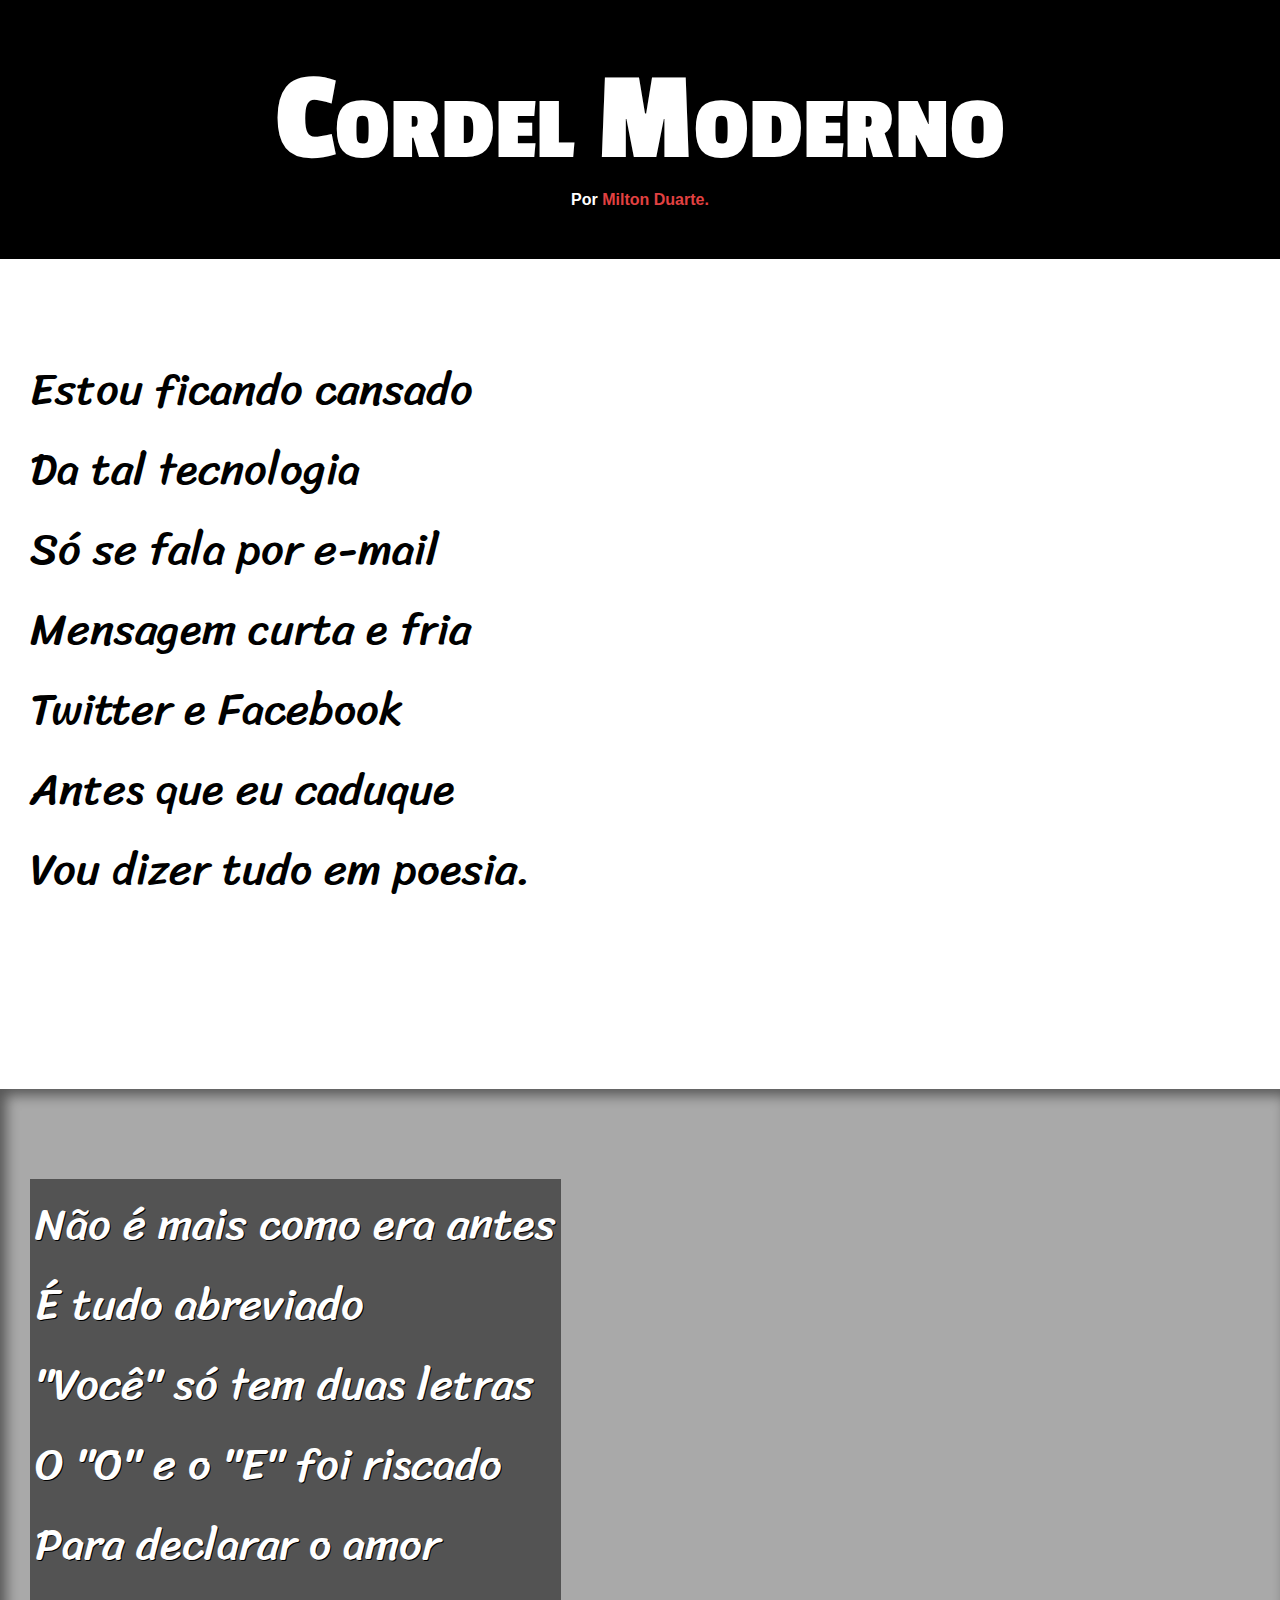
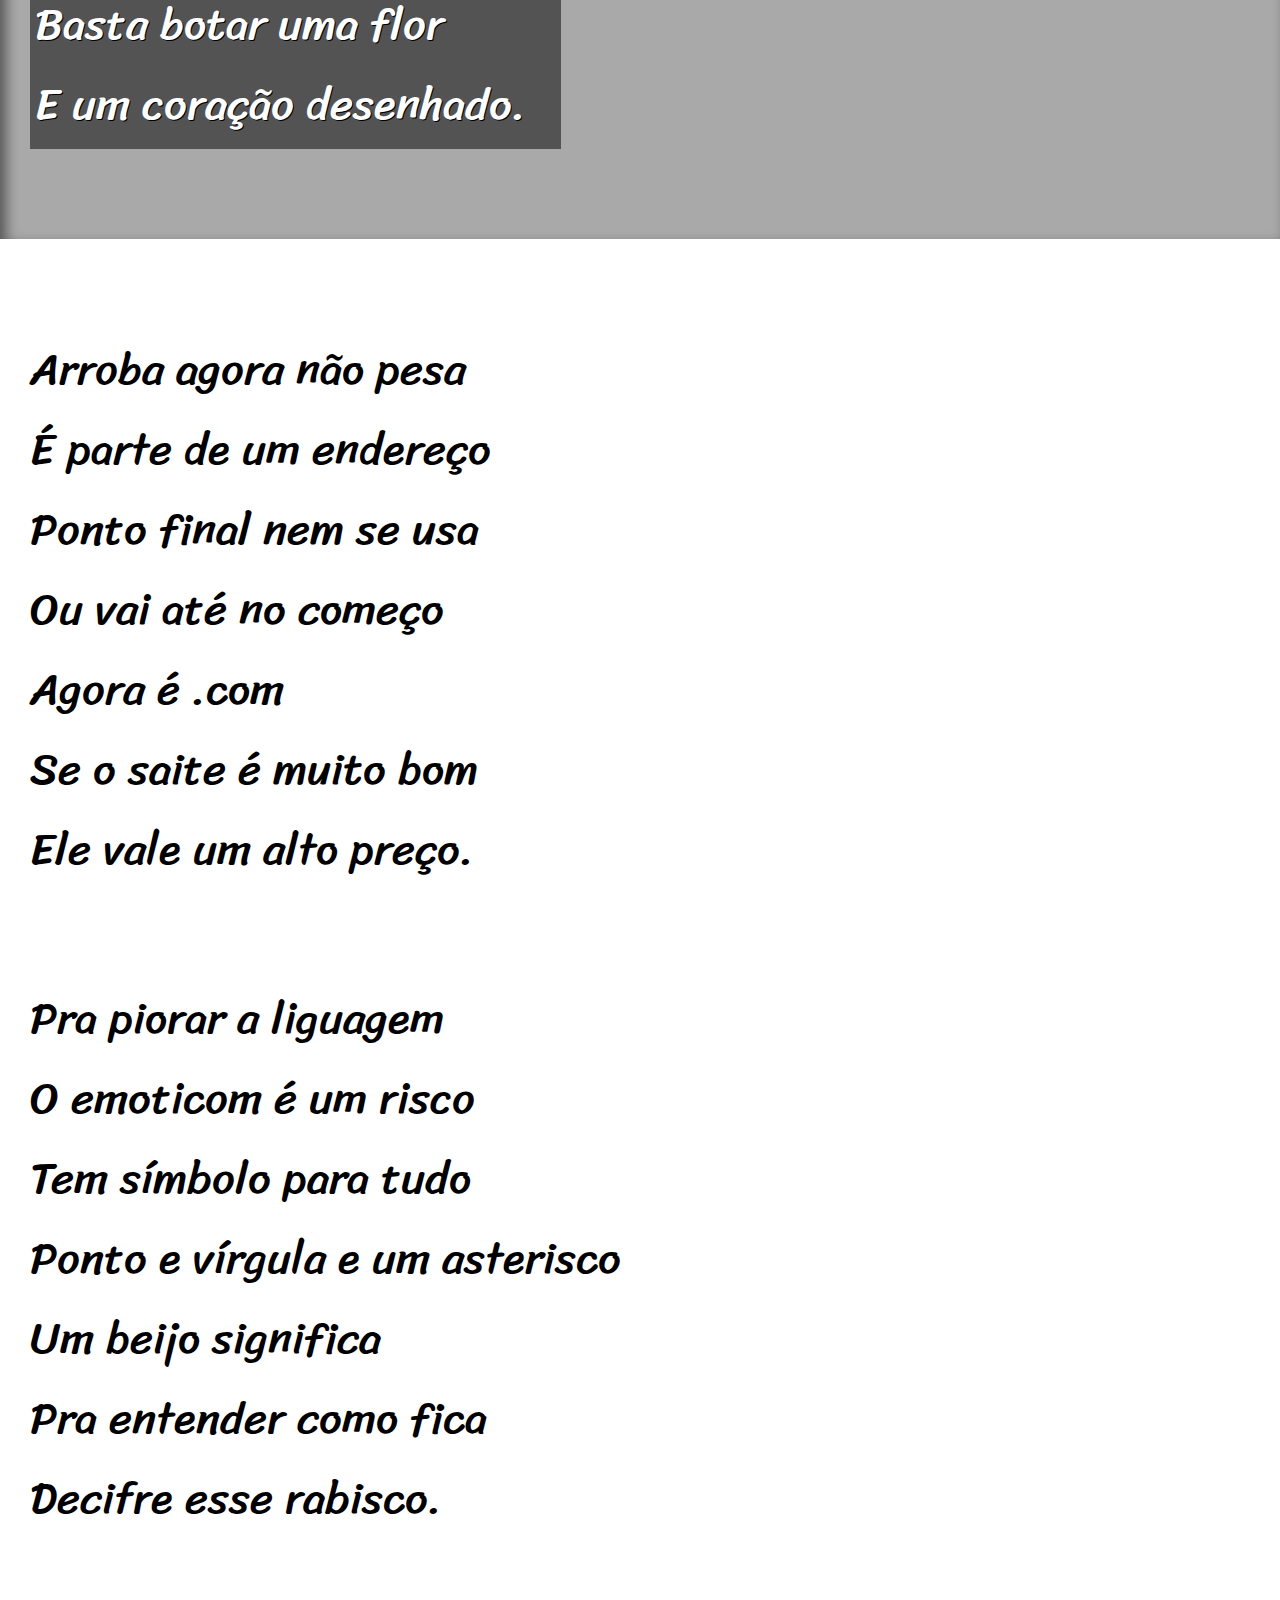
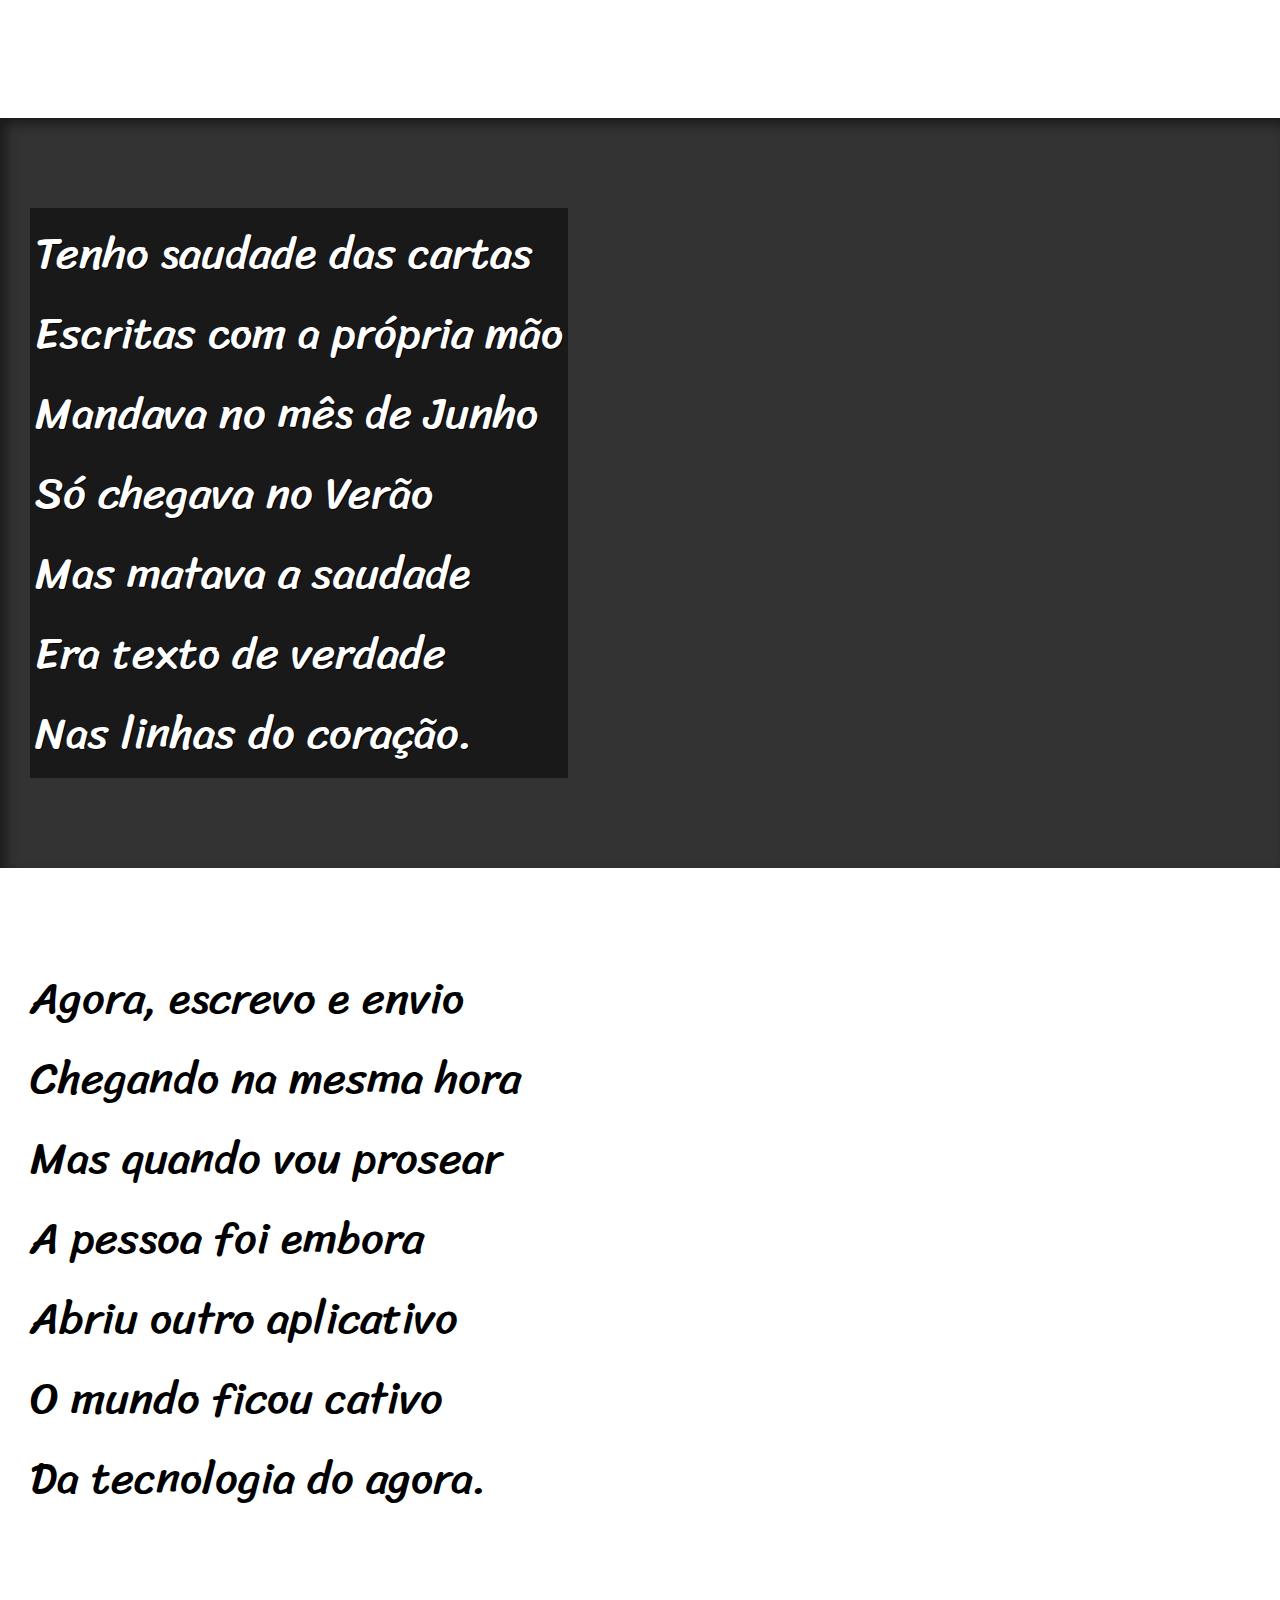
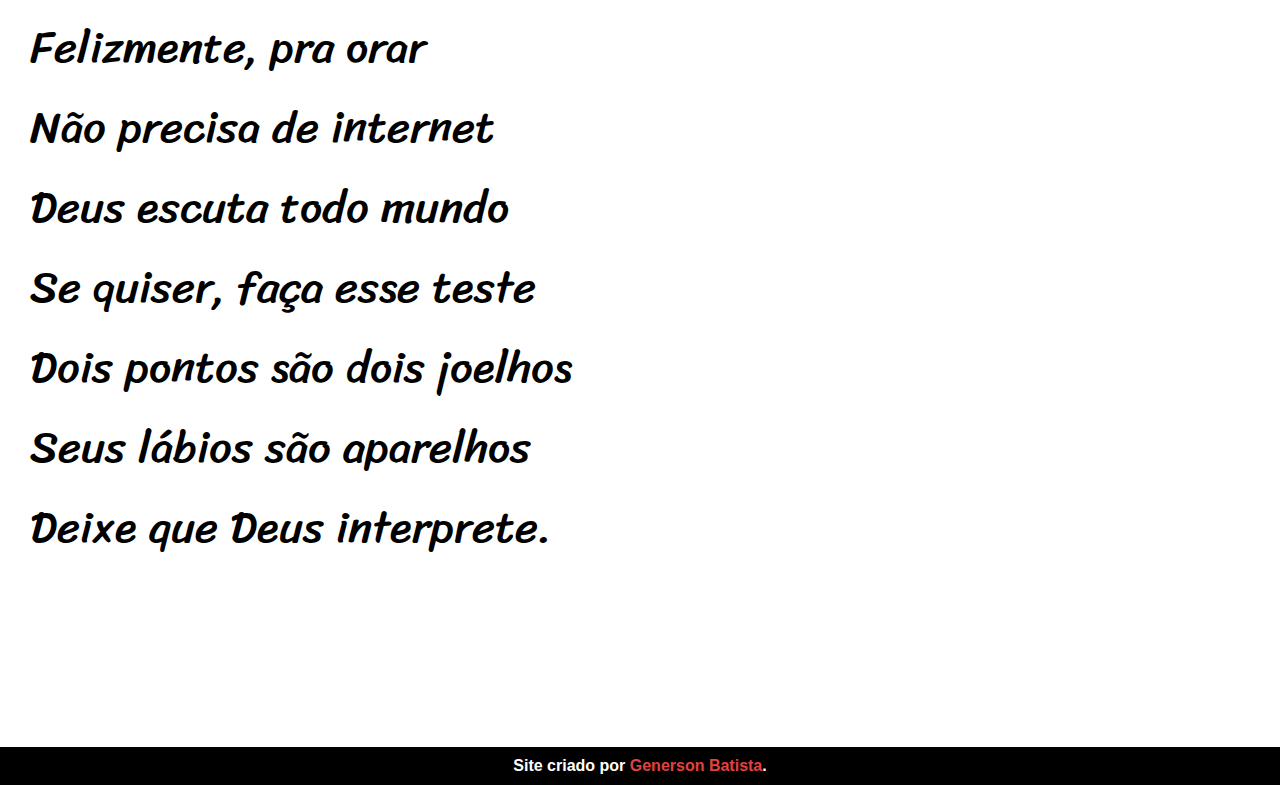
<file: index.html>
<!DOCTYPE html>
<html lang="pt-br">
<head>
    <meta charset="UTF-8">
    <meta http-equiv="X-UA-Compatible" content="IE=edge">
    <meta name="viewport" content="width=device-width, initial-scale=1.0">
    <title>Cordel</title>
    <link rel="stylesheet" href="estilo/style.css">
</head>
<body>
    <header>
        <h1>Cordel Moderno</h1>
        <p>Por <a href="https://www.recantodasletras.com.br/poesias/3186743" target="_blank">Milton Duarte.</a></p>
    </header>

    <section class="normal">
        <p>
            Estou ficando cansado <br>
            Da tal tecnologia <br>
            Só se fala por e-mail <br>
            Mensagem curta e fria <br>
            Twitter e Facebook <br>
            Antes que eu caduque <br>
            Vou dizer tudo em poesia.
        </p>
    </section>

    <section class="imagem" id="img01">
        <p>
            Não é mais como era antes <br>
            É tudo abreviado <br>
            "Você" só tem duas letras <br>
            O "O" e o "E" foi riscado <br>
            Para declarar o amor <br>
            Basta botar uma flor <br>
            E um coração desenhado.
        </p>
    </section>

    <section class="normal">
        <p>
            Arroba agora não pesa <br>
            É parte de um endereço <br>
            Ponto final nem se usa <br>
            Ou vai até no começo <br>
            Agora é .com <br>
            Se o saite é muito bom <br>
            Ele vale um alto preço. <br>
        </p>

        <p>
            Pra piorar a liguagem <br>
             O emoticom é um risco <br>
             Tem símbolo para tudo <br>
            Ponto e vírgula e um asterisco <br>
            Um beijo significa <br>
            Pra entender como fica <br>
            Decifre esse rabisco.
        </p>
    </section>

    <section class="imagem" id="img02">
        <p>
            Tenho saudade das cartas <br>
            Escritas com a própria mão <br>
            Mandava no mês de Junho <br>
            Só chegava no Verão <br>
            Mas matava a saudade <br>
            Era texto de verdade <br>
            Nas linhas do coração.
        </p>
    </section>

    <section class="normal">
        <p>
            Agora, escrevo e envio <br>
            Chegando na mesma hora <br>
            Mas quando vou prosear <br>
            A pessoa foi embora <br>
            Abriu outro aplicativo <br>
            O mundo ficou cativo <br>
            Da tecnologia do agora.
        </p>

        <p>
            Felizmente, pra orar <br>
            Não precisa de internet <br>
            Deus escuta todo mundo <br>
            Se quiser, faça esse teste <br>
            Dois pontos são dois joelhos <br>
            Seus lábios são aparelhos <br>
            Deixe que Deus interprete.
        </p>
    </section>

<footer>
    <p>Site criado por <a href="https://github.com/genersonbatista?tab=repositories" target="_blank">Generson Batista</a>.</p>
</footer>    
    
</body>
</html>
</file>
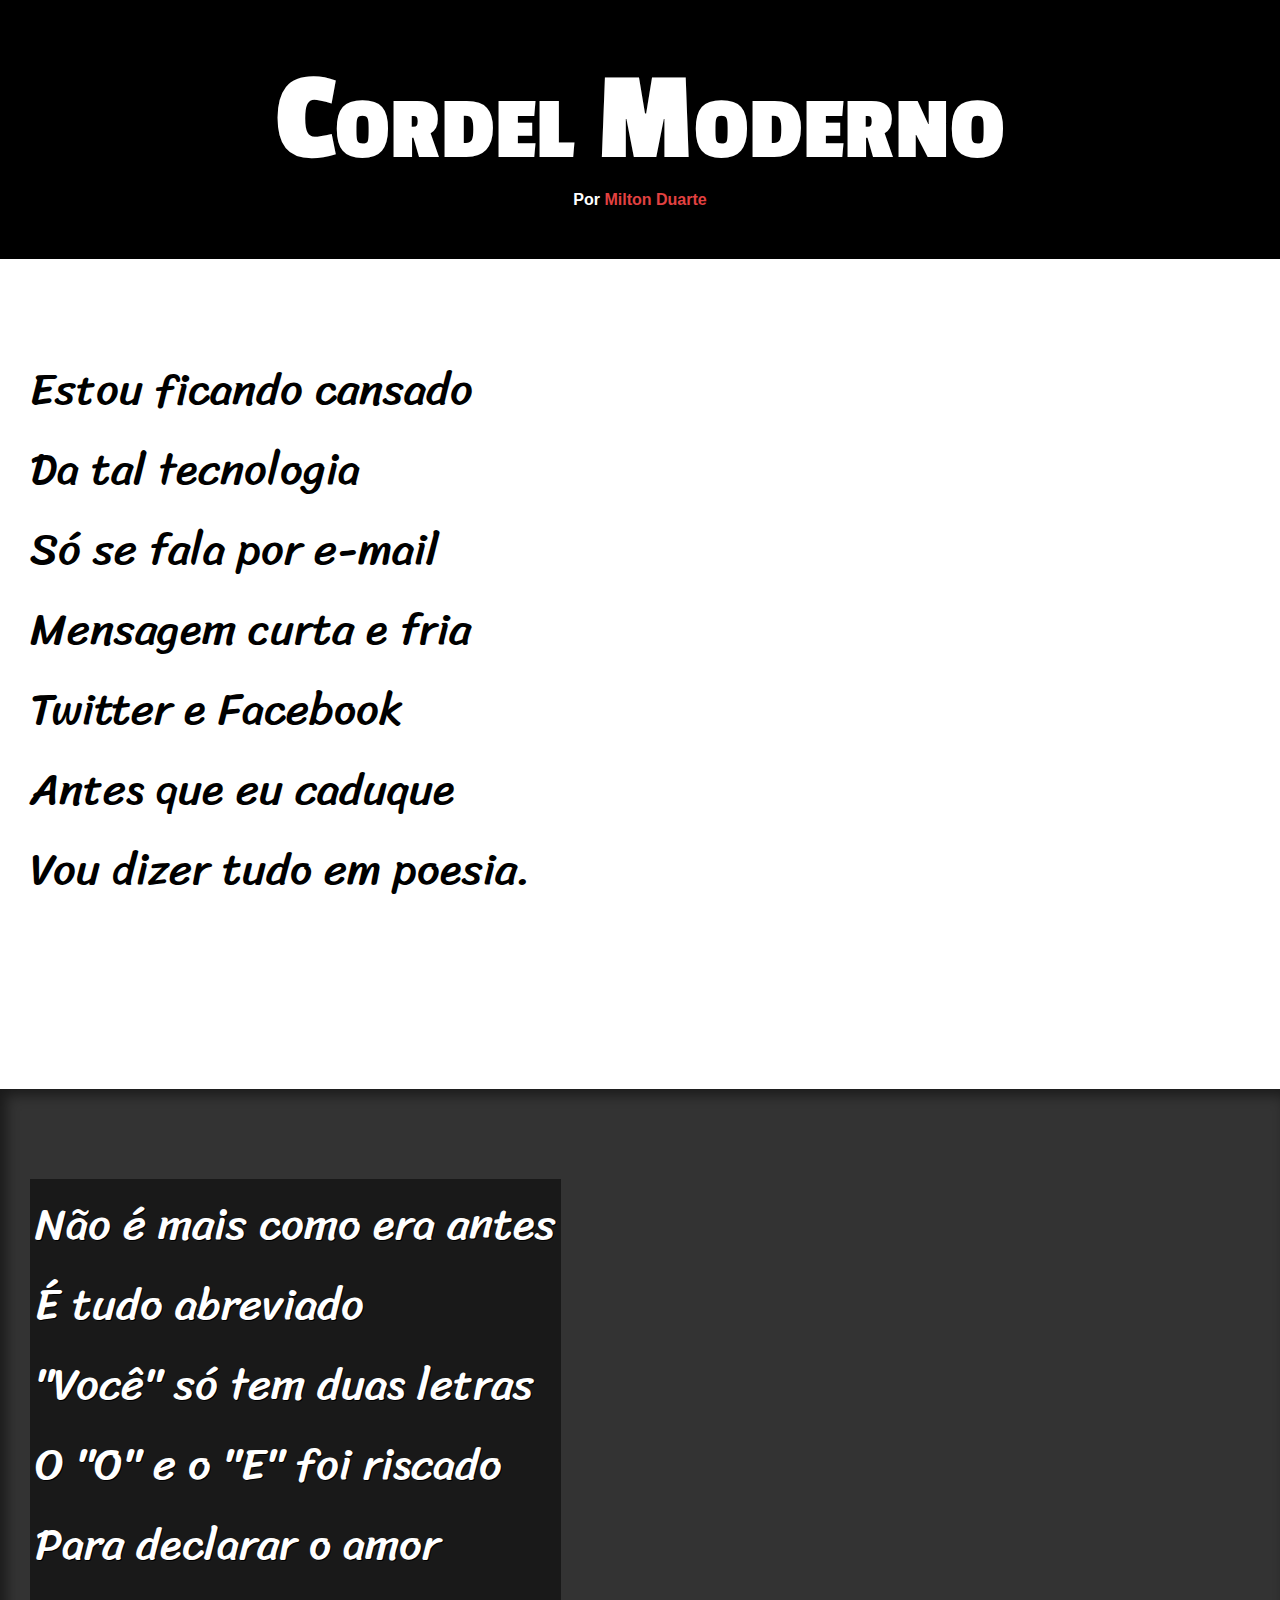
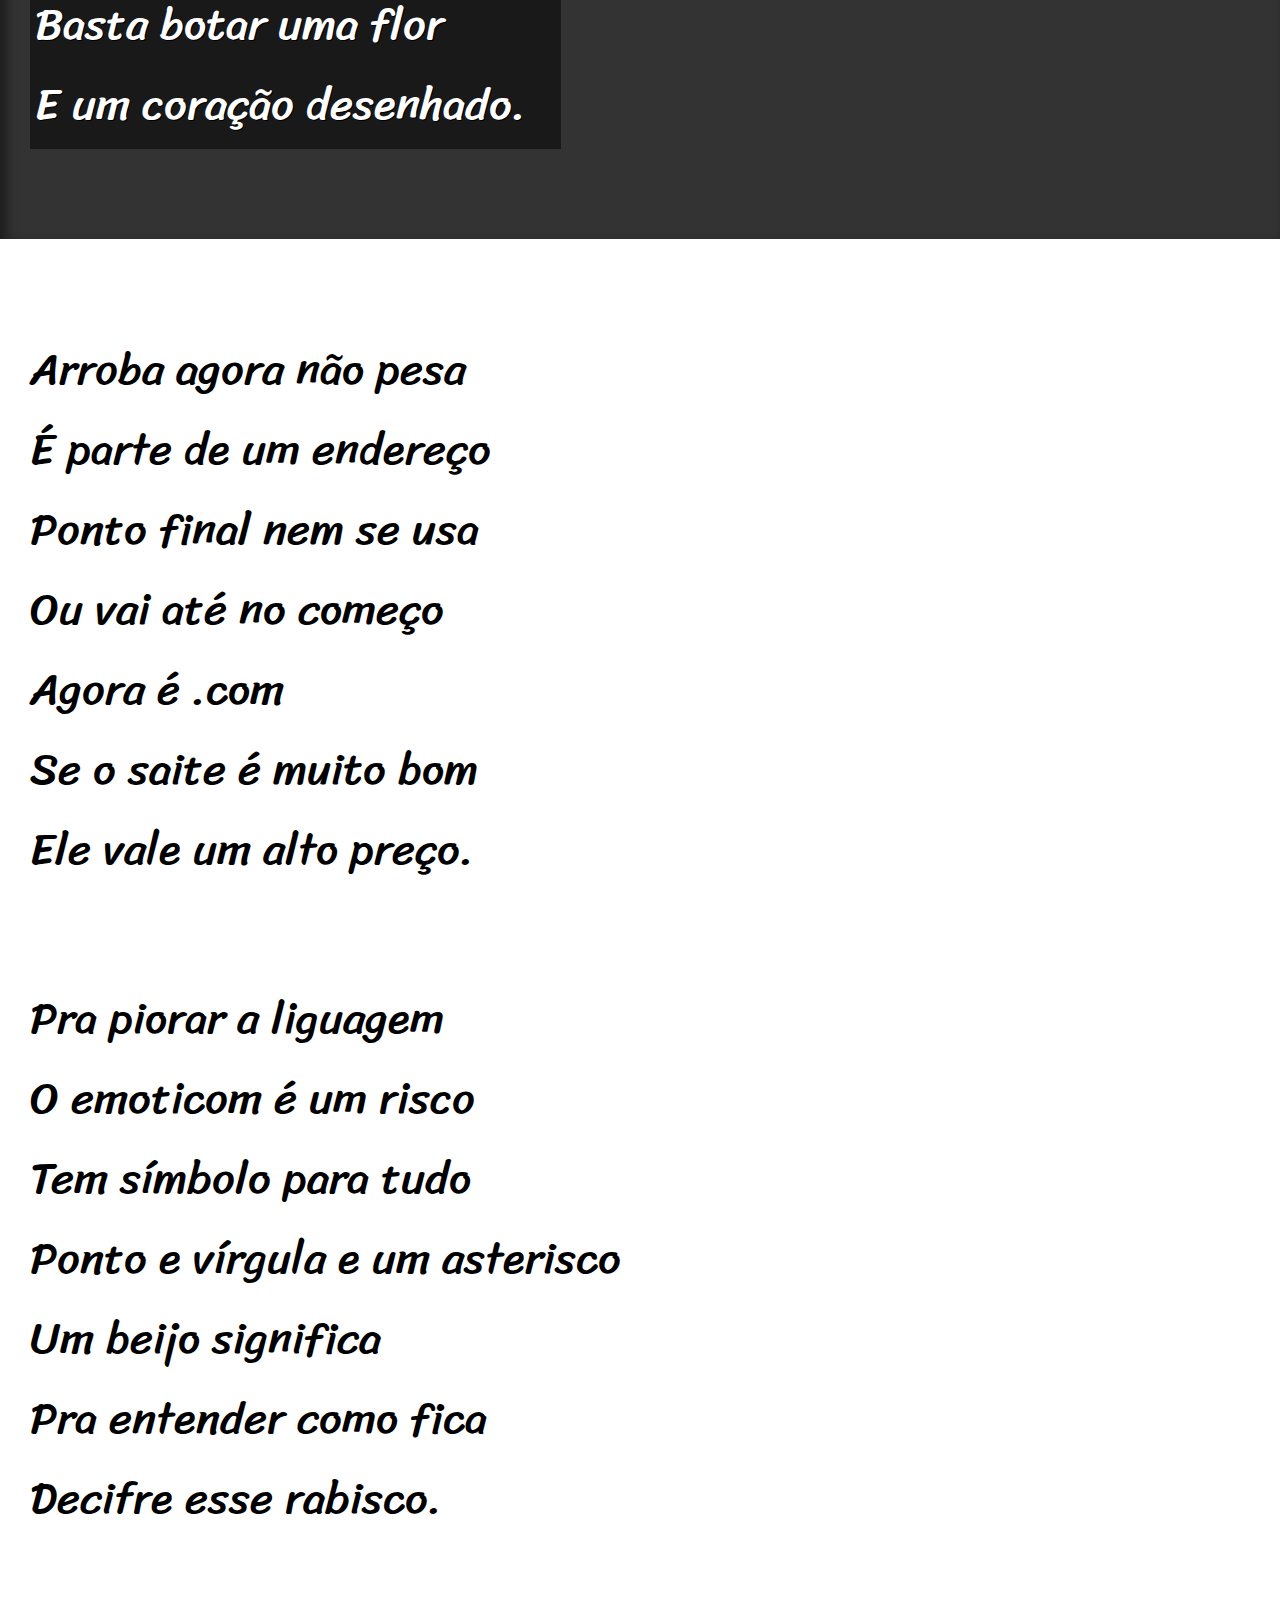
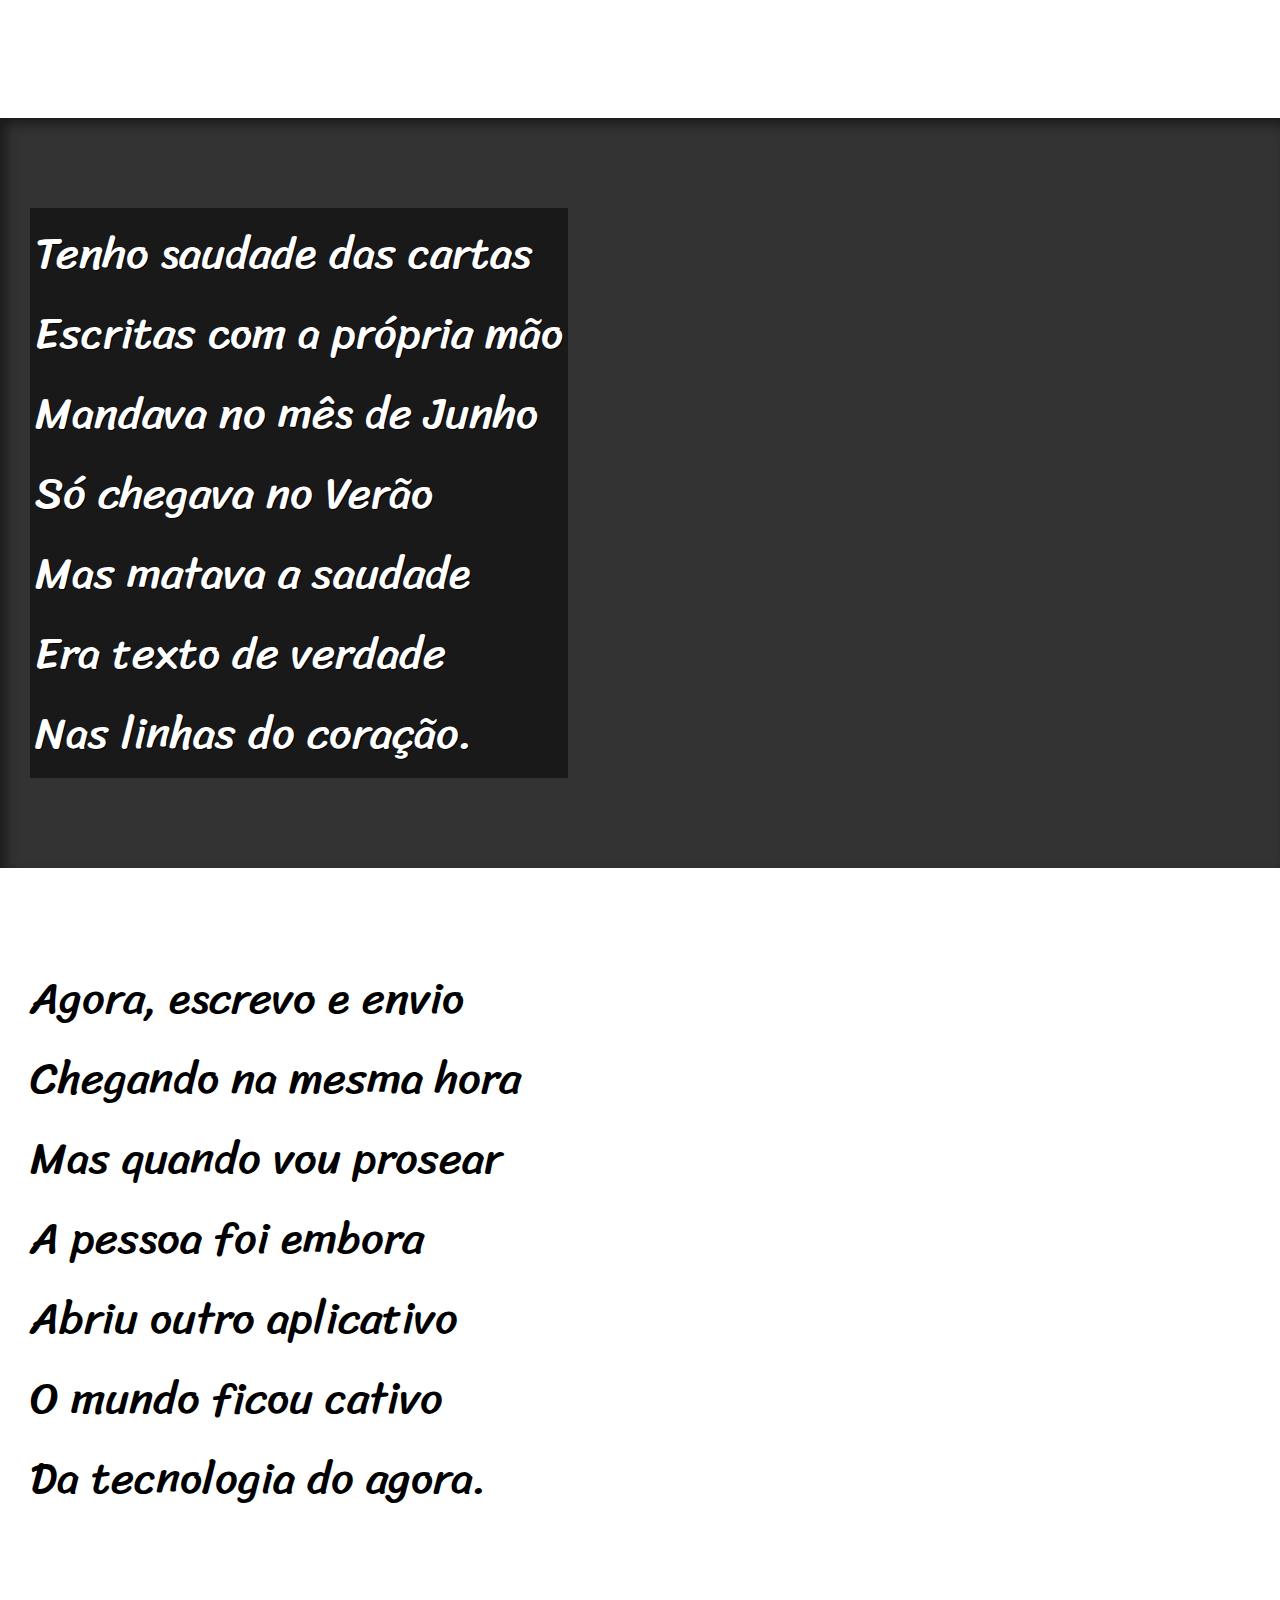
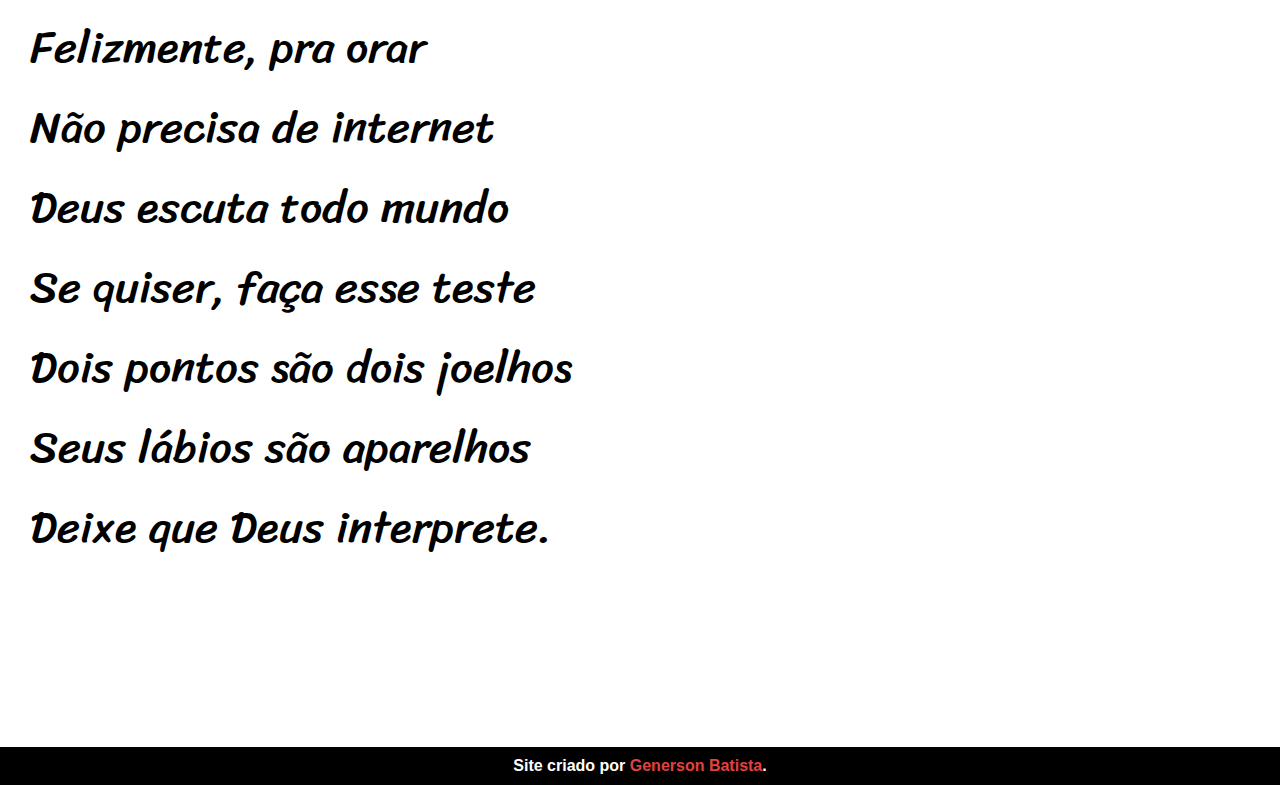
<file: cordel.html>
<!DOCTYPE html>
<html lang="pt-br">
<head>
    <meta charset="UTF-8">
    <meta http-equiv="X-UA-Compatible" content="IE=edge">
    <meta name="viewport" content="width=device-width, initial-scale=1.0">
    <title>Cordel</title>
    <link rel="stylesheet" href="estilo/style.css">
</head>
<body>
    <header>
        <h1>Cordel Moderno</h1>
        <p>Por <a href="https://www.recantodasletras.com.br/poesias/3186743" target="_blank">Milton Duarte</a></p>
    </header>

    <section class="normal">
        <p>
            Estou ficando cansado <br>
            Da tal tecnologia <br>
            Só se fala por e-mail <br>
            Mensagem curta e fria <br>
            Twitter e Facebook <br>
            Antes que eu caduque <br>
            Vou dizer tudo em poesia.
        </p>
    </section>

    <section class="imagem" id="img01">
        <p>
            Não é mais como era antes <br>
            É tudo abreviado <br>
            "Você" só tem duas letras <br>
            O "O" e o "E" foi riscado <br>
            Para declarar o amor <br>
            Basta botar uma flor <br>
            E um coração desenhado.
        </p>
    </section>

    <section class="normal">
        <p>
            Arroba agora não pesa <br>
            É parte de um endereço <br>
            Ponto final nem se usa <br>
            Ou vai até no começo <br>
            Agora é .com <br>
            Se o saite é muito bom <br>
            Ele vale um alto preço. <br>
        </p>

        <p>
            Pra piorar a liguagem <br>
             O emoticom é um risco <br>
             Tem símbolo para tudo <br>
            Ponto e vírgula e um asterisco <br>
            Um beijo significa <br>
            Pra entender como fica <br>
            Decifre esse rabisco.
        </p>
    </section>

    <section class="imagem" id="img02">
        <p>
            Tenho saudade das cartas <br>
            Escritas com a própria mão <br>
            Mandava no mês de Junho <br>
            Só chegava no Verão <br>
            Mas matava a saudade <br>
            Era texto de verdade <br>
            Nas linhas do coração.
        </p>
    </section>

    <section class="normal">
        <p>
            Agora, escrevo e envio <br>
            Chegando na mesma hora <br>
            Mas quando vou prosear <br>
            A pessoa foi embora <br>
            Abriu outro aplicativo <br>
            O mundo ficou cativo <br>
            Da tecnologia do agora.
        </p>

        <p>
            Felizmente, pra orar <br>
            Não precisa de internet <br>
            Deus escuta todo mundo <br>
            Se quiser, faça esse teste <br>
            Dois pontos são dois joelhos <br>
            Seus lábios são aparelhos <br>
            Deixe que Deus interprete.
        </p>
    </section>

<footer>
    <p>Site criado por <a href="https://github.com/genersonbatista?tab=repositories" target="_blank">Generson Batista</a>.</p>
</footer>    
    
</body>
</html>
</file>
<file: estilo/style.css>
@charset "UTF-8";

@import url('https://fonts.googleapis.com/css2?family=Passion+One:wght@400;700;900&display=swap');

@import url('https://fonts.googleapis.com/css2?family=Sriracha&display=swap');

:root{
    --fonte1: Verdana, Geneva, Tahoma, sans-serif;
    --fonte2: 'Passion One', cursive;
    --fonte3: 'Sriracha', cursive;

}

* {
    margin: 0px;
    padding: 0px;
    font-size: 1em;
}

html, body{
    min-height:  100vh;
    background-color: darkgray;
    font-family: var(--fonte1);
}

header{
    background-color: black;
    color: white;
    text-align: center;
}

header > h1{
    padding-top: 50px;
    font-variant: small-caps;
    font-family: var(--fonte2);
    font-size: 10vw;
    
}

header > p{
    padding-bottom: 50px;
}
header{
    color: white;
    text-decoration: none;
    font-weight: bolder;
}

footer{
    color: white;
    text-decoration: none;
    font-weight: bolder;
}

a{
    color: rgb(226, 65, 65);
    text-decoration: none;
}


 header a:hover, footer a:hover {
    text-decoration: underline;
    color: rgb(123, 224, 77);
}

section{
    padding-top: 10vh;
    padding-bottom: 10vh;
    padding-left: 30px;
    font-family: var(--fonte3);
    font-size: 3.5vw;
}

section > p {
    padding-bottom: 2em;
}

section.normal {
    background-color: white;
    color: black;
}

section.imagem{
    background-color: rgb(51, 51, 51);
    color: white;
    box-shadow: inset 6px 6px 13px rgba(0, 0, 0, 0.493);
    background-size: cover;
    background-attachment: fixed;
}

section.imagem > p{
    display: inline-block;
    padding: 5px;
    background-color: rgba(0, 0, 0, 0.507);
    text-shadow: 1px 1px 0px black;
}

section#img01{
    background-image: url('../imagens/background001.jpg');
    background-position: center center;
}

section#img02{
    background-image: url('../imagens/background002.jpg');
    background-position: right center;
}

footer{
    background-color: black;
    color: white;
    text-align: center;
    padding: 10px;
}
</file>
